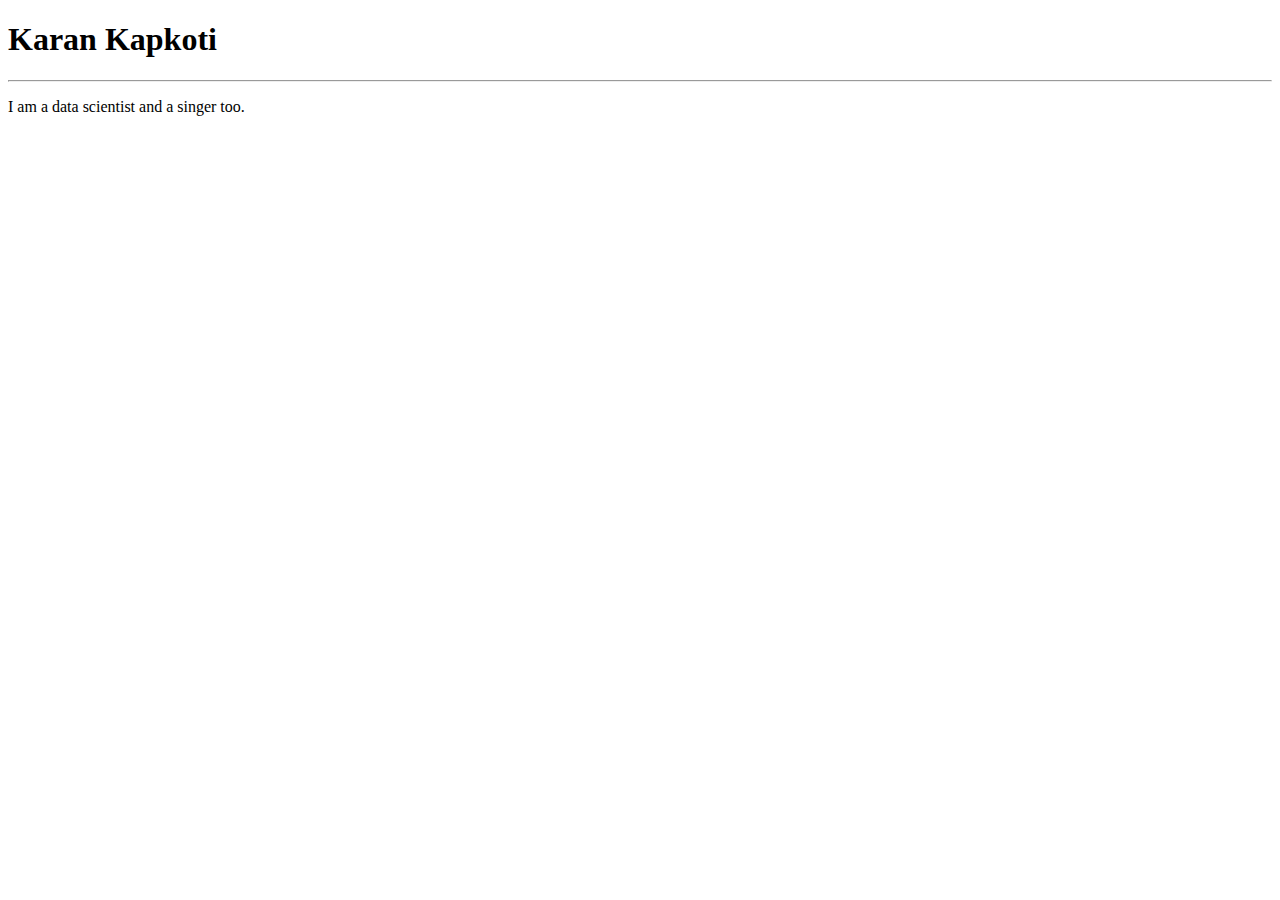
<file: index.html>
<!DOCTYPE html>
<html lang="en">
<head>
    <meta charset="UTF-8">
    <meta http-equiv="X-UA-Compatible" content="IE=edge">
    <meta name="viewport" content="width=device-width, initial-scale=1.0">
    <title>My Portfolio</title>
</head>
<body>
    <h1>Karan Kapkoti</h1>
    <hr>
    <p>I am a data scientist and a singer too.</p>
    
   
</body>
</html>
</file>
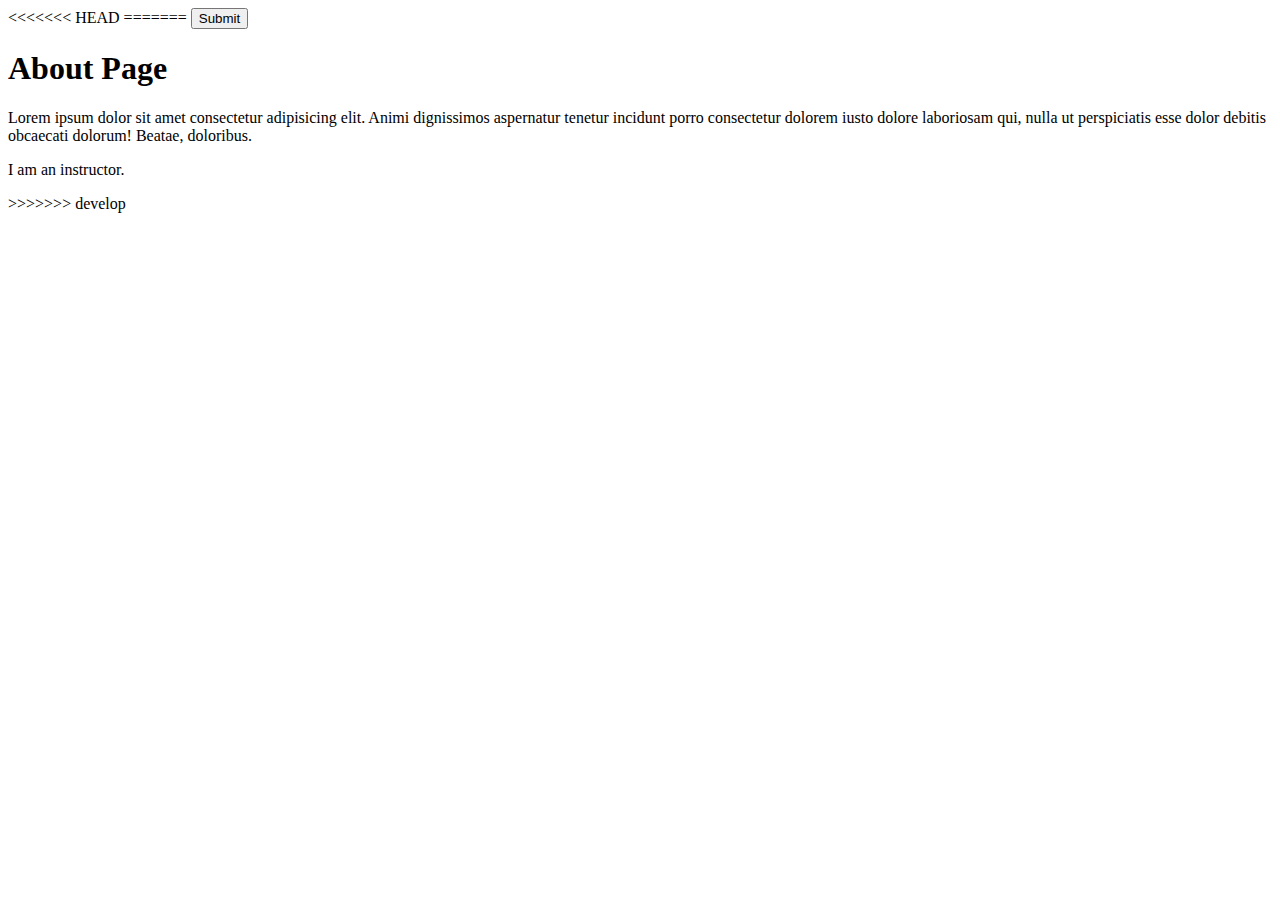
<file: about.html>
<!DOCTYPE html>
<html lang="en">
<head>
    <meta charset="UTF-8">
    <meta http-equiv="X-UA-Compatible" content="IE=edge">
    <meta name="viewport" content="width=device-width, initial-scale=1.0">
    <title>About</title>
</head>
<body>
<<<<<<< HEAD
   
=======
    <button>Submit</button>
    <h1>About Page</h1>
    <p>Lorem ipsum dolor sit amet consectetur adipisicing elit. Animi dignissimos aspernatur tenetur incidunt porro consectetur dolorem iusto dolore laboriosam qui, nulla ut perspiciatis esse dolor debitis obcaecati dolorum! Beatae, doloribus.</p>
    <P>I am an instructor.</P>


>>>>>>> develop
</body>
</html>
</file>
